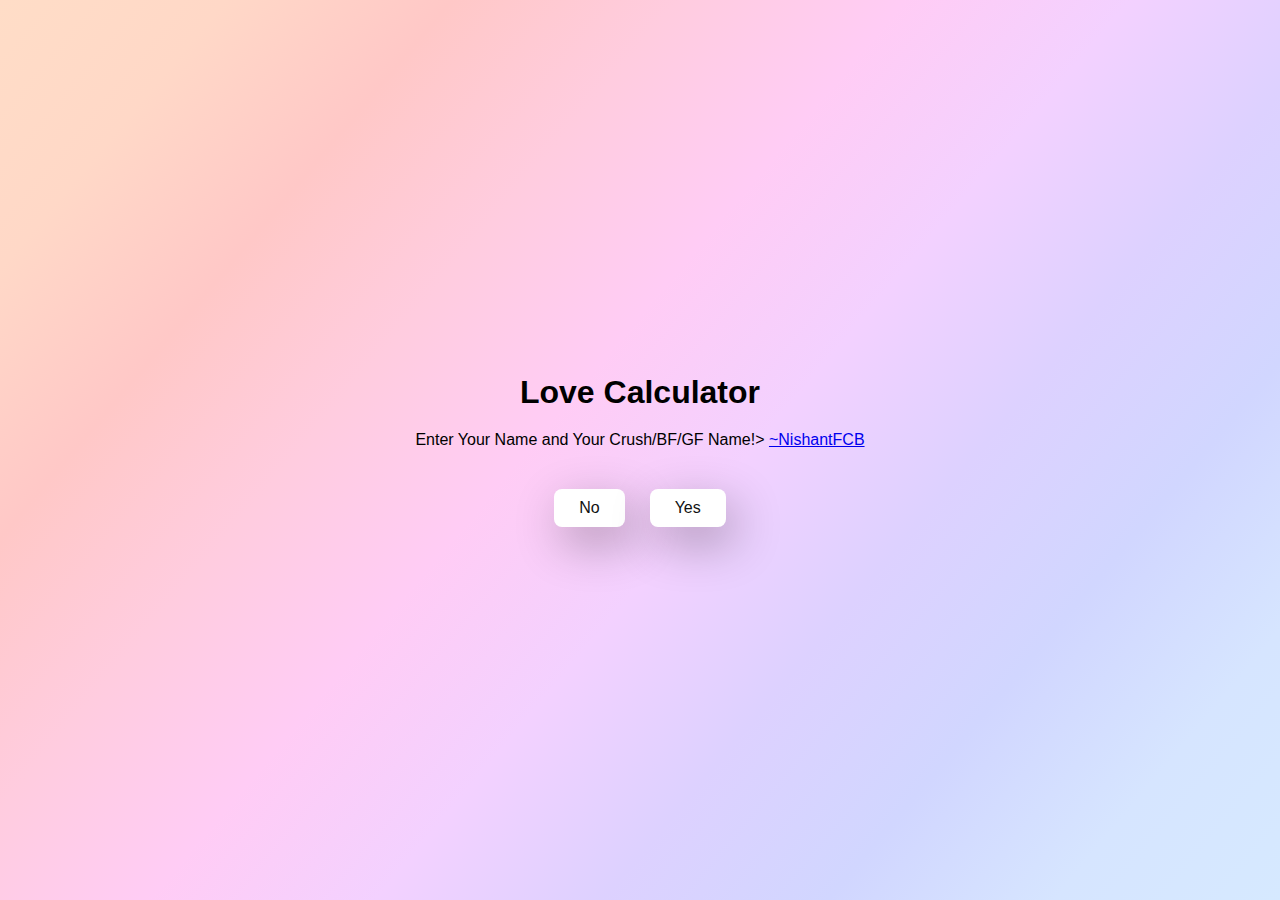
<file: index.html>
<!DOCTYPE html>
<html lang="en">
  <head>
    <meta charset="UTF-8" />
    <meta name="viewport" content="width=device-width, initial-scale=1.0" />
    <title>Vyom's Fate💔 </title>

    <link rel="stylesheet" href="./style.css" />
  </head>
  <body>
    <div class="container"

      

    

        
      ></script>
      <h1>Love Calculator</h1>
      <p> Enter Your Name and Your Crush/BF/GF Name!>
      <a href="https://twitter.com/nishantfcb" target="_blank"<p>~NishantFCB</p>
        
      </a>
    
  
      <div class="btn">
        <a href="no.html">No</a>
        <a href="no1.html">Yes</a>
      </div>
    </div>
  </body>
</html>
</file>
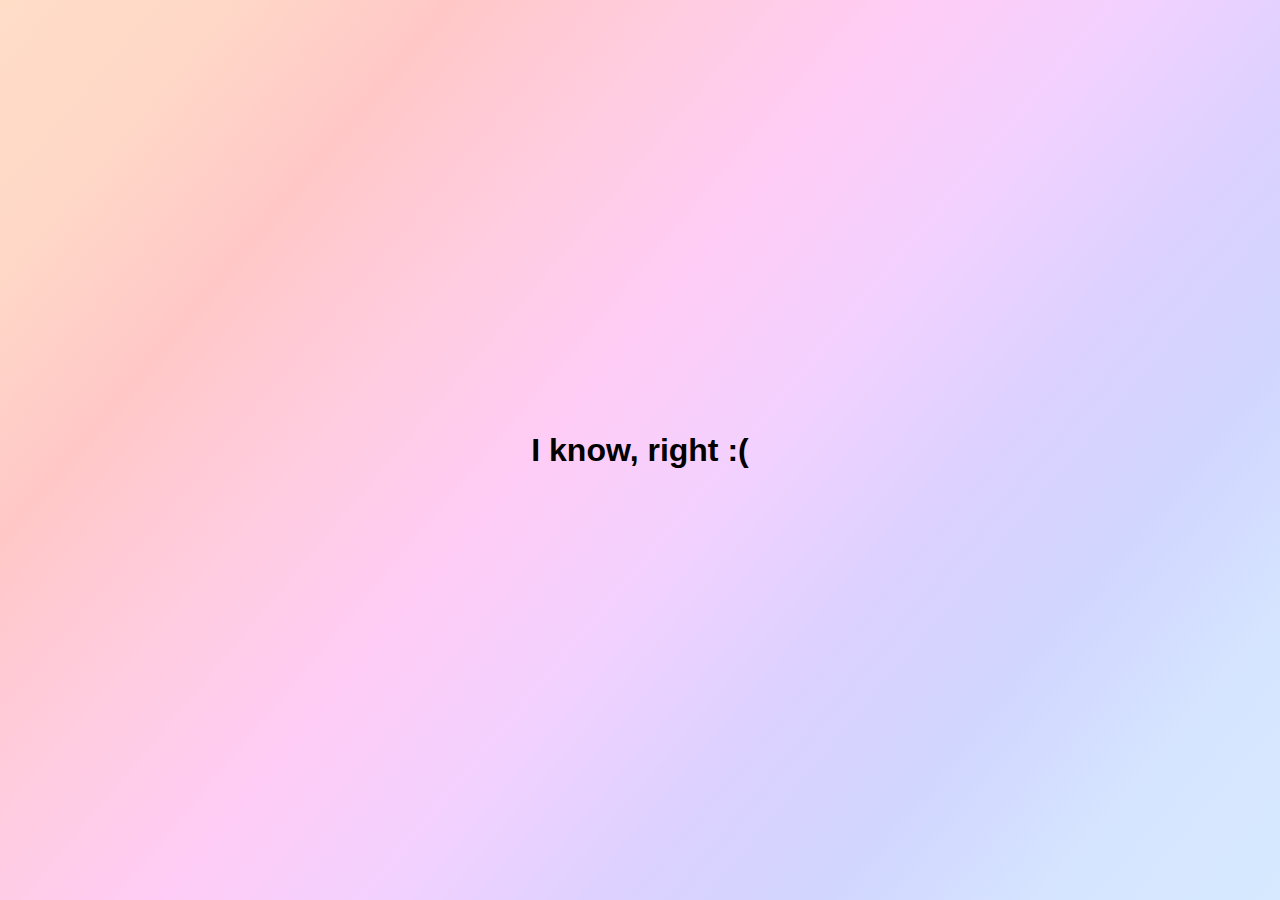
<file: no.html>
<!DOCTYPE html>
<html lang="en">
  <head>
    <meta charset="UTF-8" />
    <meta name="viewport" content="width=device-width, initial-scale=1.0" />
    <title>Vyom's Fate 💔</title>

    <link rel="stylesheet" href="./style.css" />
  </head>
  <body>
    <div class="container"
      
           
      ></script>
      
      <h1>I know, right :( </h1>
   

      
    </div>
  </body>
</html>
</file>
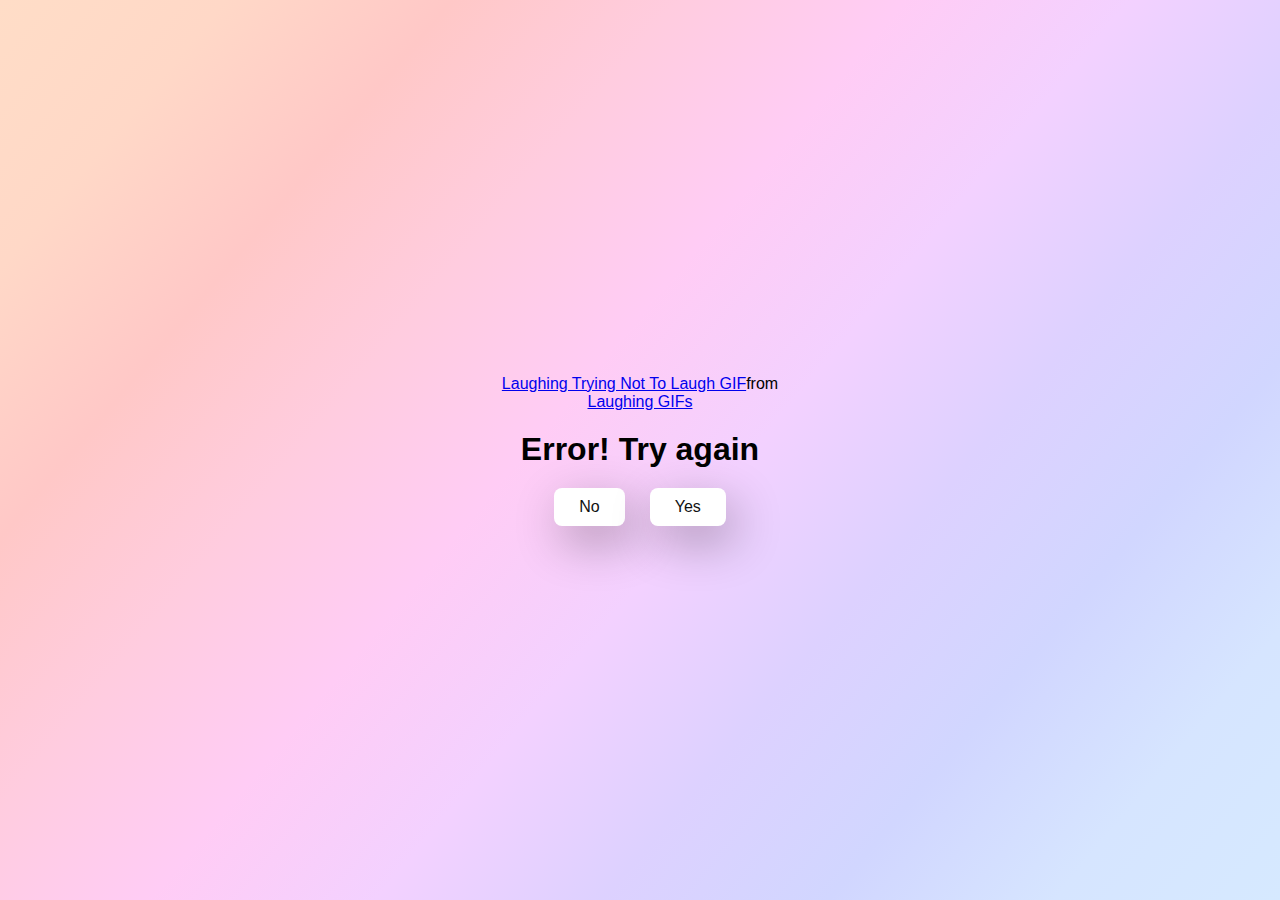
<file: no1.html>
<!DOCTYPE html>
<html lang="en">
  <head>
    <meta charset="UTF-8" />
    <meta name="viewport" content="width=device-width, initial-scale=1.0" />
    <title>Vyom's Fate 💔</title>

    <link rel="stylesheet" href="./style.css" />
  </head>
  <body>
    <div class="container">

        <div class="tenor-gif-embed" data-postid="7902964738230926353" data-share-method="host" data-aspect-ratio="1.79104" data-width="100%"
          >
          
            <a href="https://tenor.com/view/laughing-laugh-trying-not-to-laugh-funny-funny-as-hell-gif-7902964738230926353">Laughing Trying Not To Laugh GIF</a
            >from <a href="https://tenor.com/search/laughing-gifs">Laughing GIFs</a></div> <script type="text/javascript" async src="https://tenor.com/embed.js">
      </script>
      <h1>Error! Try again </h1>
    

      <div class="btn">
        <a href="no.html">No</a>
        <a href="no2.html">Yes</a>
      </div>
    </div>
  </body>
</html>
</file>
<file: style.css>
* {
    margin: 0;
    padding: 0;
    box-sizing: border-box;
    font-family: sans-serif;
  }
  
  body {
    width: 100%;
    min-height: 100vh;
    display: flex;
    justify-content: center;
    align-items: center;
    background-image: linear-gradient(310deg, rgb(214, 233, 255), rgb(214, 229, 255), rgb(209, 214, 255), rgb(221, 209, 255), rgb(243, 209, 255), rgb(255, 204, 245), rgb(255, 204, 223), rgb(255, 200, 199), rgb(255, 216, 199), rgb(255, 221, 199)); background-repeat: no-repeat; border-bottom-right-radius: 1px;
  }
  
  .container {
    display: flex;
    flex-direction: column;
    text-align: center;
    align-items: center;
    gap: 20px;
    max-width: 500px;
    margin: 20px;
  }
  
  .container .tenor-gif-embed {
    max-width: 300px;
  }
  
  .container .btn {
    display: flex;
    gap: 25px;
  }
  
  .btn a {
    text-decoration: none;
    color: #111;
    background: #fff;
    padding: 10px 25px;
    border-radius: 8px;
    box-shadow: 0.5rem 1rem 3rem hsl(0, 0%, 0%, 0.3);
  }
</file>
